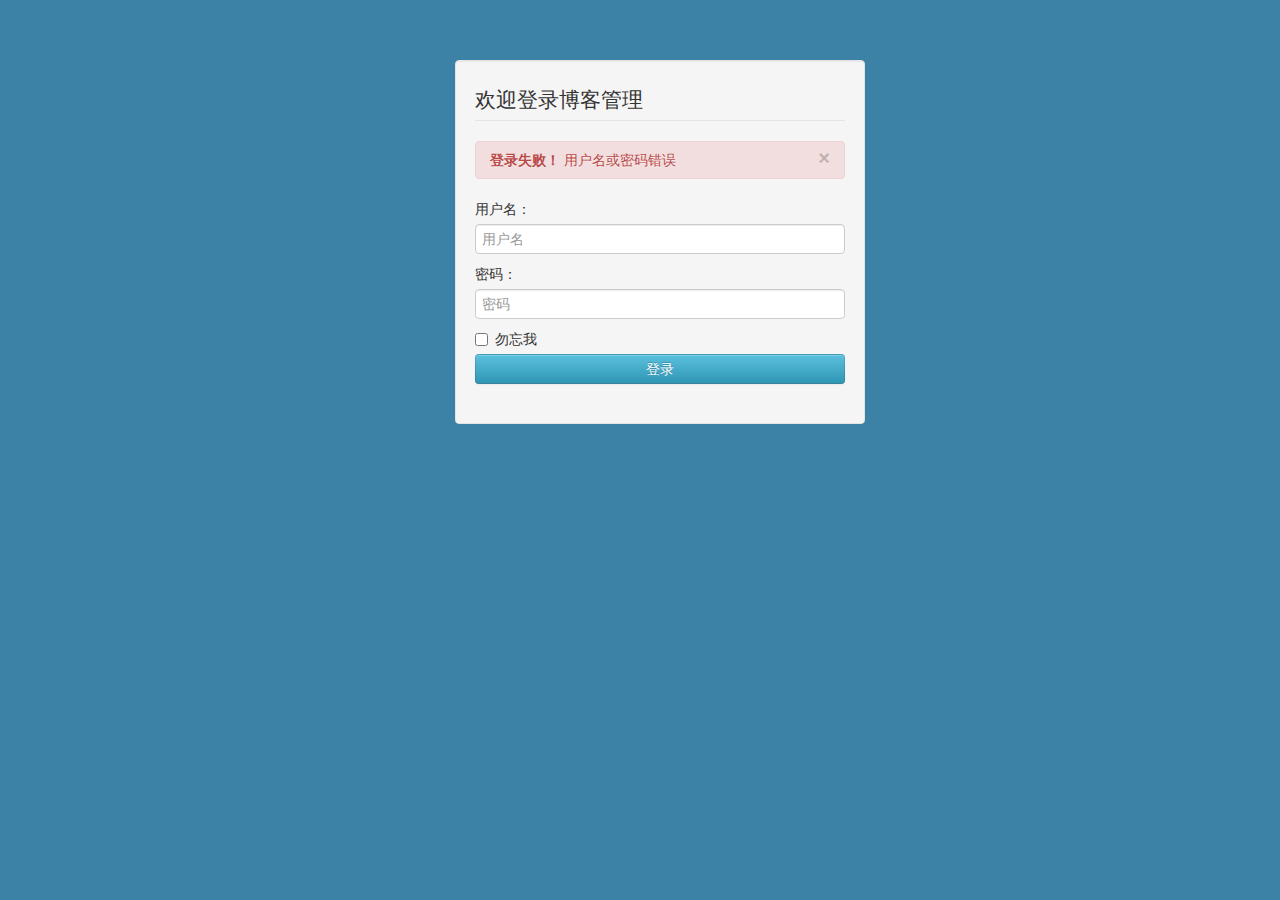
<file: login.html>
<!DOCTYPE html>
<html lang="en">
<head>
    <meta charset="utf-8">
    <title>基于Bootstrap2的Web模板 - 登录</title>
    <meta name="viewport" content="width=device-width, initial-scale=1.0">
    <meta name="description" content="基于Bootstrap2的Web模板 - 登录">
    <meta name="author" content="">

    <!--fav-->
    <link rel="shortcut icon" href="resources/images/app/fav.ico" type="image/x-icon">
    <link rel="icon" href="resources/images/app/fav.ico" type="image/x-icon">

    <!--css-->
    <link href="resources/vendor/bootstrap/bootstrap.min.css" rel="stylesheet">
    <link href="resources/vendor/bootstrap/bootstrap-responsive.min.css" rel="stylesheet">

</head>

<body style="padding-top: 60px;background-color: #3C82A6;">
    <div class="container">
        <div class="row">
            <div class="span4 offset4 well">
                <legend>欢迎登录博客管理</legend>
                <div class="alert alert-error">
                    <button type="button" class="close" data-dismiss="alert">×</button>
                    <strong>登录失败！</strong> 用户名或密码错误
                </div>
                <form action="/manage/login" method="post" accept-charset="UTF-8">
                    <label for="username">用户名：</label>
                    <input type="text" id="username" class="span4" name="username" placeholder="用户名" AUTOCOMPLETE="off" value=""/>

                    <label for="password">密码：</label>
                    <input type="password" id="password" class="span4" name="password" placeholder="密码" AUTOCOMPLETE="off" value=""/>

                    <label class="checkbox">
                        <input type="checkbox" name="remember"/> 勿忘我
                    </label>
                    <button type="submit" name="submit" class="btn btn-info btn-block">登录</button>
                </form>
            </div>
        </div>
    </div>

    <!--[if lt IE 9]>
    <script src="resources/js/html5shiv.js"></script>
    <script src="resources/js/respond.min.js"></script>
    <![endif]-->

    <script src="resources/js/jquery/jquery.1.10.2.js"></script>
    <script src="resources/vendor/bootstrap/bootstrap.min.js"></script>
</body>

</html>
</file>
